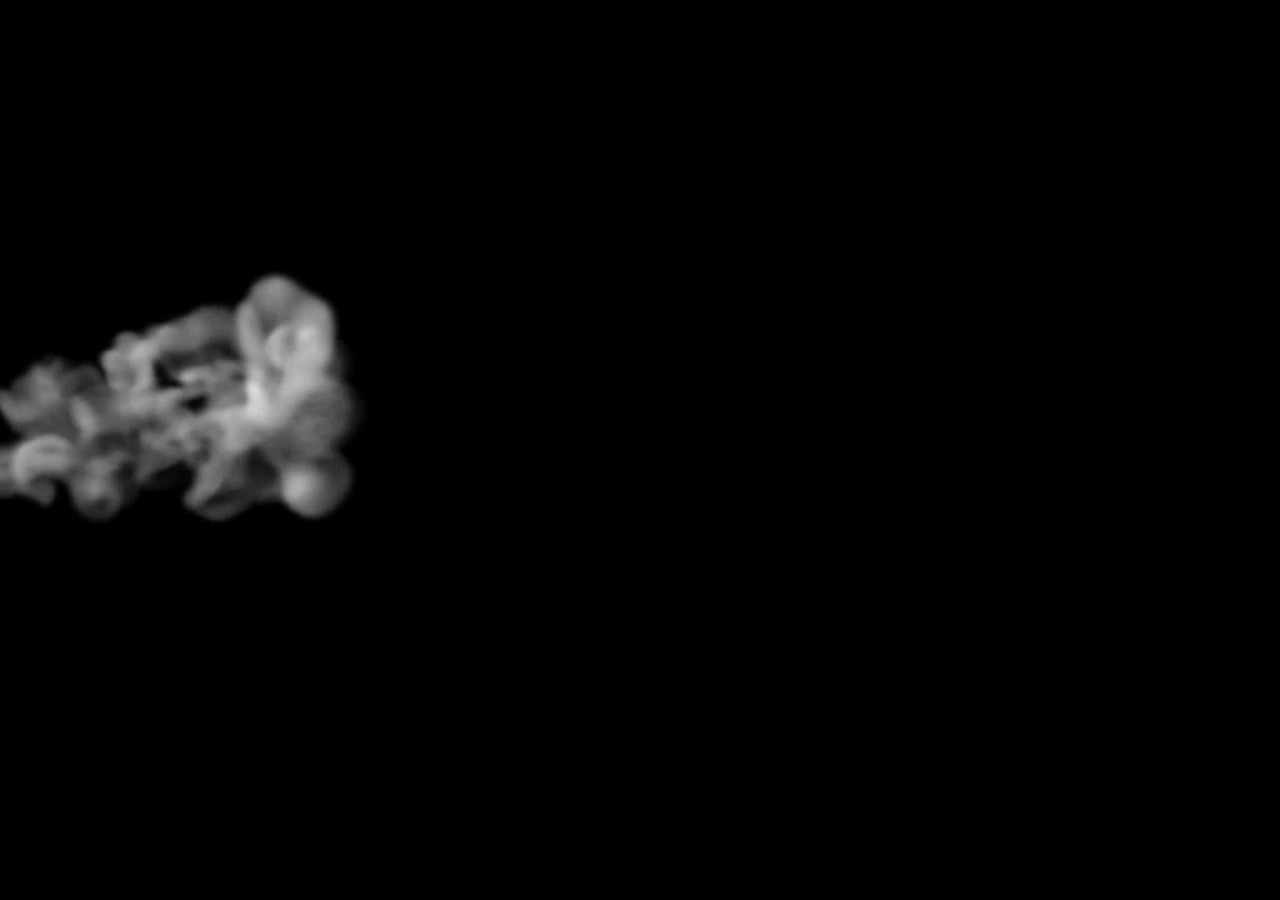
<file: intro.html>
<!DOCTYPE html>
<html>
    <head>
        <title>Vedansh</title>
        <!-- ======== CSS FIle ======== -->
        <link rel="stylesheet" type="text/css" href="css/intro.css">
    </head>
    <body>
        <div class="video-background">
            <video src="./video/smoke.mp4" autoplay muted>
            </video>
        </div>
        <div class="content">
        <section>
            <h1>
                <span class="animated-letter">V</span>
                <span class="animated-letter">E</span>
                <span class="animated-letter">D</span>
                <span class="animated-letter">A</span>
                <span class="animated-letter">N</span>
                <span class="animated-letter">S</span>
                <span class="animated-letter">H</span>

                <div class="click-here"><span class="click">
                    
                    <a href="./index.html"><button class="btn-53" >
                        <div class="original">EXPLORE</div>
                        <div class="letters">
                          
                          <span>E</span>
                          <span>X</span>
                          <span>P</span>
                          <span>L</span>
                          <span>O</span>
                          <span>R</span>
                          <span>E</span>
                        </div>
                      </button>
                      </a>
            </h1>
            
        </section>
        </div>
        <script src="./js/script.js"></script>
    </body>
</html>
</file>
<file: css/intro.css>
body{
    margin: 0;
    padding: 0;
    height: 100%;
    overflow-y: hidden;
}

.video-background {
    position: fixed;
    top: 0;
    left: 0;
    width: 100%;
    height: 100%;
    overflow: hidden;
}

video{
    object-fit: cover;
    width: 100%;
    height: 100%;
}

section{
    height: 100vh;
    background: #000;
}

h1{
    margin: 0;
    padding: 0;
    top: 50%;
    position: absolute;
    transform: translateY(-50%);
    width: 100%;
    color: #ddd;
    text-align: center;
    font-size: 5rem;
    font-family: sans-serif;
    letter-spacing: 0.2rem;
}


h1 span{
    opacity: 0;
    animation: animate 2s linear forwards;
    display: inline-block;
}

.animated-letter:hover{
    color: yellow;
}


.click-here .click{
    align-items: center;
    justify-content: center;
    opacity: 0;
    padding-top: 35px;
    top: 80%;
    left: 44%;
    position: fixed;
    font-size: 0.85rem;
    transform: translateY(-50%,-50%);
    animation-delay: 2s;
}


.btn-53,
.btn-53 *,
.btn-53 :after,
.btn-53 :before,
.btn-53:after,
.btn-53:before {
  border: 0 solid;
  box-sizing: border-box;
}

.btn-53 {
  -webkit-tap-highlight-color: transparent;
  -webkit-appearance: button;
  background-color: #000;
  background-image: none;
  color: #000;
  cursor: pointer;
  font-family: ui-sans-serif, system-ui, -apple-system, BlinkMacSystemFont,
    Segoe UI, Roboto, Helvetica Neue, Arial, Noto Sans, sans-serif,
    Apple Color Emoji, Segoe UI Emoji, Segoe UI Symbol, Noto Color Emoji;
  font-size: 100%;
  line-height: 1.5;
  margin: 0;
  -webkit-mask-image: -webkit-radial-gradient(#000, #fff);
  padding: 0;
}

.btn-53:disabled {
  cursor: default;
}

.btn-53:-moz-focusring {
  outline: auto;
}

.btn-53 svg {
  display: block;
  vertical-align: middle;
}

.btn-53 [hidden] {
  display: none;
}

.btn-53 {
  border: 2px solid white;
  border-radius: 999px;
  box-sizing: border-box;
  display: block;
  font-weight: 900;
  overflow: hidden;
  padding: 1.2rem 3rem;
  position: relative;
  text-transform: uppercase;
}

.btn-53 .original {
  background: #fff;
  color: #000;
  display: grid;
  inset: 0;
  place-content: center;
  position: absolute;
  transition: transform 0.2s cubic-bezier(0.87, 0, 0.13, 1);
}

.btn-53:hover .original {
  transform: translateY(100%);
}

.btn-53 .letters {
  display: inline-flex;
}

.btn-53 span {
  opacity: 0;
  transform: translateY(-15px);
  transition: transform 0.2s cubic-bezier(0.87, 0, 0.13, 1), opacity 0.2s;
}

.btn-53 span:nth-child(2n) {
  transform: translateY(15px);
}

.btn-53:hover span {
    color: #fff;
    opacity: 1;
    transform: translateY(0);
}

.btn-53:hover span:nth-child(2) {
  transition-delay: 0.1s;
}

.btn-53:hover span:nth-child(3) {
  transition-delay: 0.2s;
}

.btn-53:hover span:nth-child(4) {
  transition-delay: 0.3s;
}

.btn-53:hover span:nth-child(5) {
  transition-delay: 0.4s;
}

.btn-53:hover span:nth-child(6) {
  transition-delay: 0.5s;
}
.btn-53:hover span:nth-child(7) {
    transition-delay: 0.6s;
  }


.btn-53:on-click{

}
  .zoom-in {
    transform: scale(4); /* Adjust the scale factor as needed */
    opacity: 0.5;
    transition: transform 0.5s ease, opacity 0.5s ease;
}


  
  

@keyframes bounce{
    0%{
        opacity: 0;
        filter: blur(6px);
    }
    100%{
        opacity: 1;
        filter: blur(0);
    }
}


@keyframes animate{
    0%{
        opacity: 0;
        transform: rotateY(90deg);
        filter: blur(10px);
    }
    50%{
        color: yellow;
    }
    100%{
        opacity: 1;
        transform: rotateY(0deg);
        filter: blur(0);
    }
}

h1 span:nth-child(1){
    animation-delay: 1s;
}
h1 span:nth-child(2){
    animation-delay: 1.5s;
    transform: rotateZ(30deg);
}
h1 span:nth-child(3){
    animation-delay: 2s;
}
h1 span:nth-child(4){
    animation-delay: 2.5s;
}
h1 span:nth-child(5){
    animation-delay: 3s;
}
h1 span:nth-child(6){
    animation-delay: 3.5s;
}
h1 span:nth-child(7){
    animation-delay: 3.75s;
}

@media (max-width: 768px) {
  h1 {
      font-size: 3rem; /* Adjust the font size for smaller screens */
  }
  .video-background{
    display: none;
  }

  
  /* Adjust other styles as needed for smaller screens */
}

/* Responsive styles for tablets */
@media (max-width: 1024px) {
  h1 {
      font-size: 4rem; /* Adjust the font size for tablets */
  }
  .video-background{
    display: none;
  }
  
  /* Adjust other styles as needed for tablets */
}
</file>
